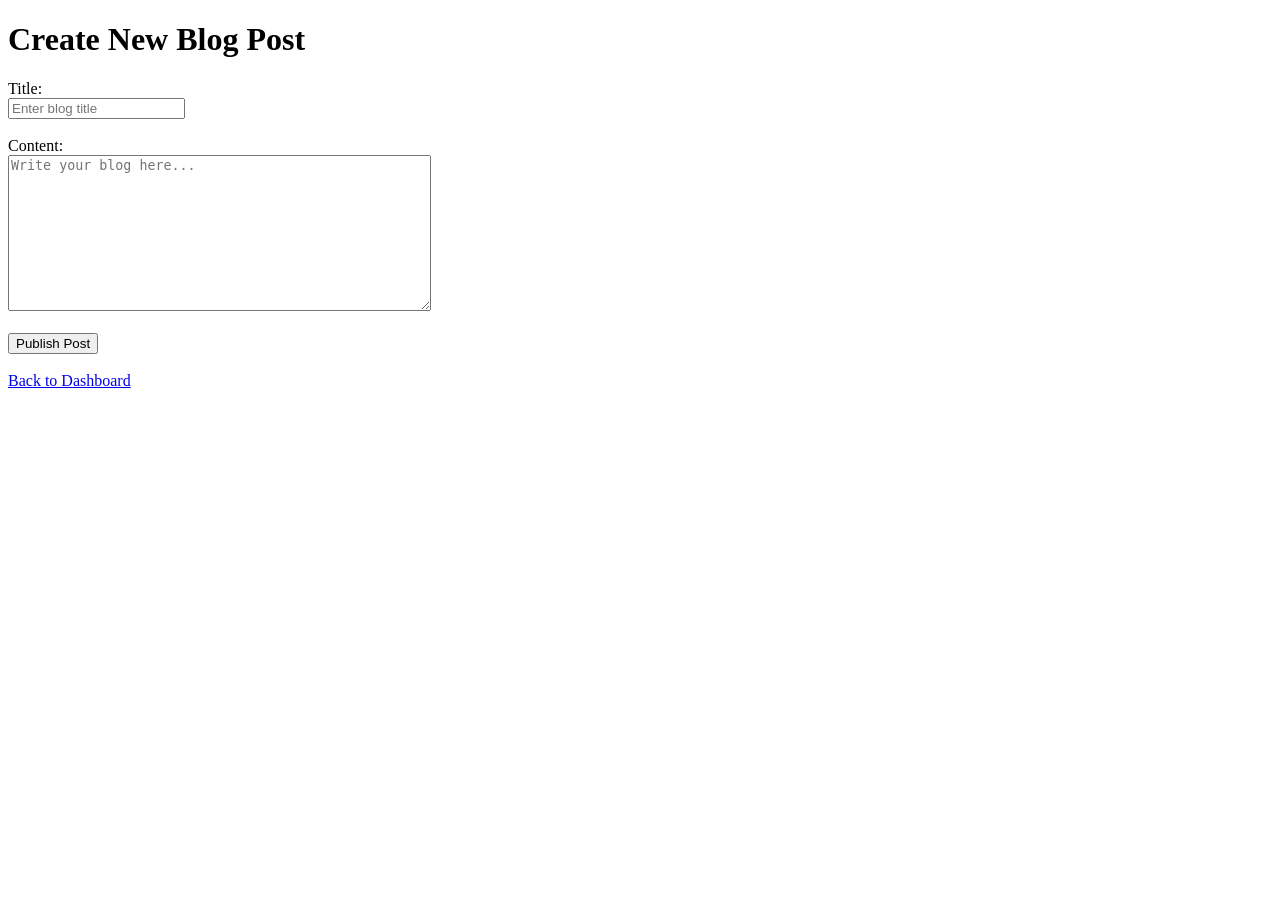
<file: create_post.html>
<!DOCTYPE html>
<html>
<head>
    <title>Create Blog Post</title>
</head>
<body>

    <h1>Create New Blog Post</h1>

    <form method="POST" action="/create-post">

        <label>Title:</label><br>
        <input type="text" name="title" placeholder="Enter blog title" required>

        <br><br>

        <label>Content:</label><br>
        <textarea name="content" rows="10" cols="50"
                  placeholder="Write your blog here..." required></textarea>

        <br><br>

        <button type="submit">Publish Post</button>

    </form>

    <br>

    <a href="/dashboard">Back to Dashboard</a>

</body>
</html>
</file>
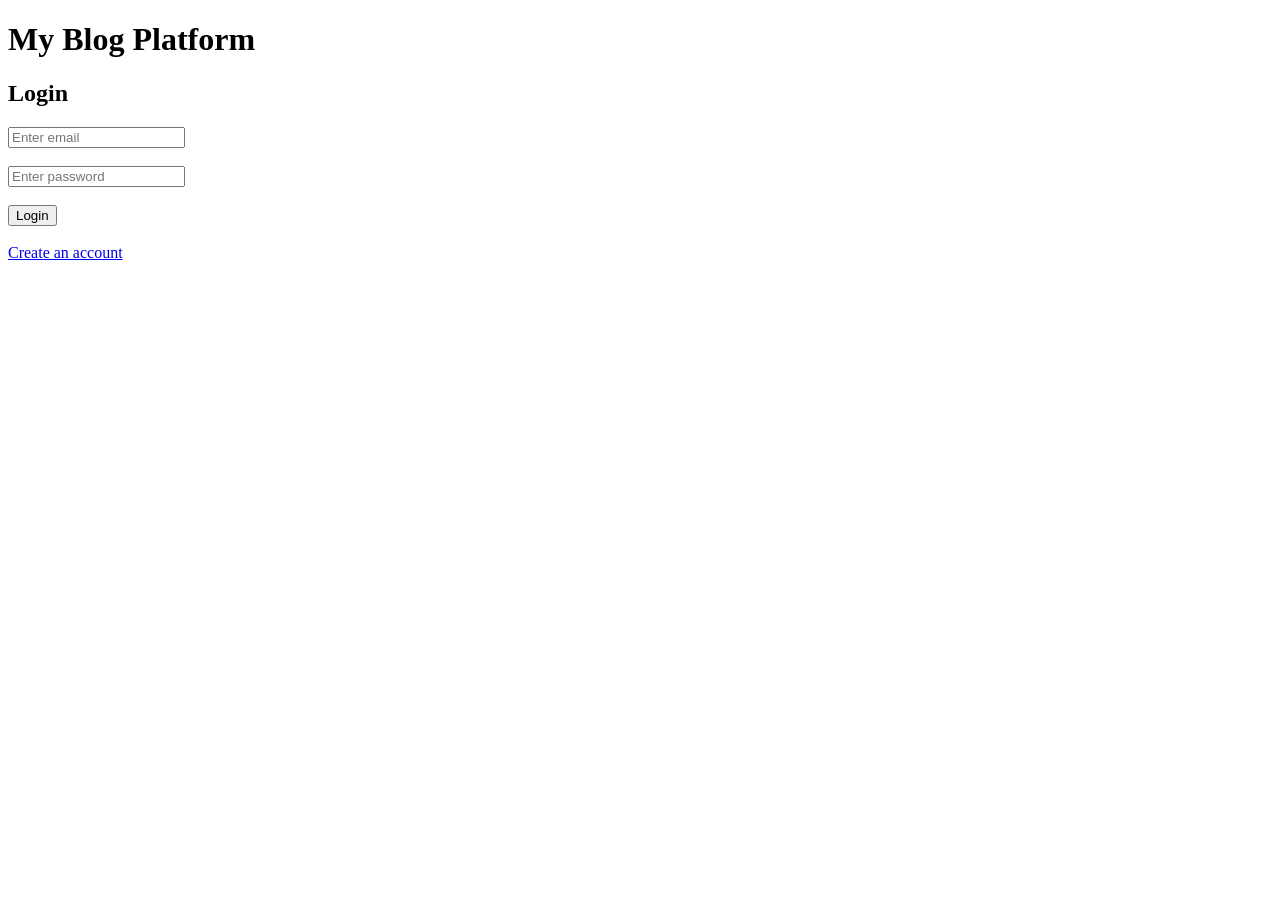
<file: login.html>
<!DOCTYPE html>
<html lang="en">
<head>
    <meta charset="UTF-8">
    <meta name="viewport" content="width=device-width, initial-scale=1.0">
    <title>Login - Blog Platform</title>
</head>

<body>

    <h1>My Blog Platform</h1>

    <h2>Login</h2>
<form method="POST">

    <input
        type="email"
        name="email"
        placeholder="Enter email"
        required
    >

    <br><br>

    <input
        type="password"
        name="password"
        placeholder="Enter password"
        required
    >

    <br><br>

    <button type="submit">Login</button>

</form>
    
</form>

    </form>

    <br>

    <a href="/register">Create an account</a>

</body>
</html>
</file>
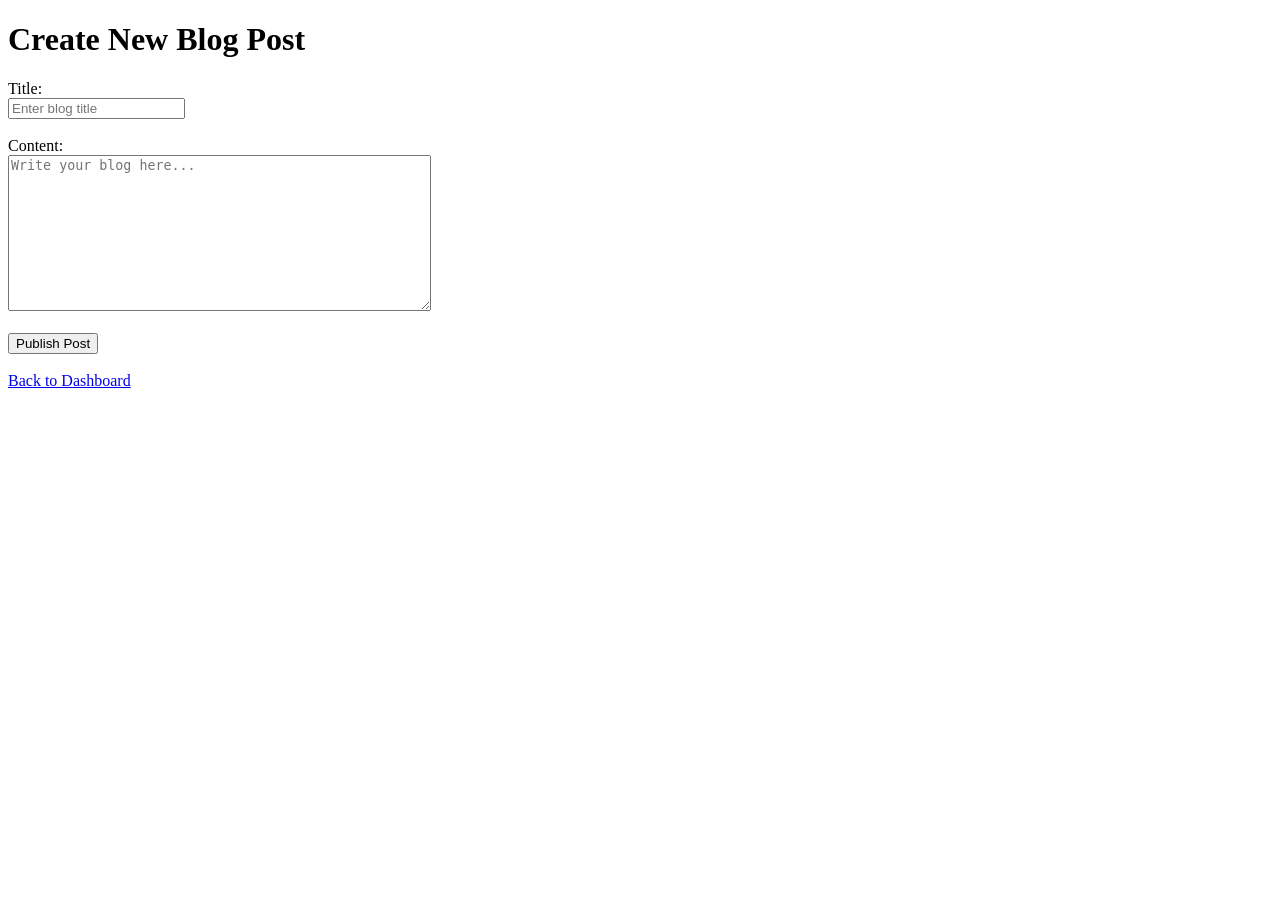
<file: templates/create_post.html>
<!DOCTYPE html>
<html>
<head>
    <title>Create Blog Post</title>
</head>
<body>

    <h1>Create New Blog Post</h1>

    <form method="POST" action="/create-post">

        <label>Title:</label><br>
        <input type="text" name="title" placeholder="Enter blog title" required>

        <br><br>

        <label>Content:</label><br>
        <textarea name="content" rows="10" cols="50"
                  placeholder="Write your blog here..." required></textarea>

        <br><br>

        <button type="submit">Publish Post</button>

    </form>

    <br>

    <a href="/dashboard">Back to Dashboard</a>

</body>
</html>
</file>
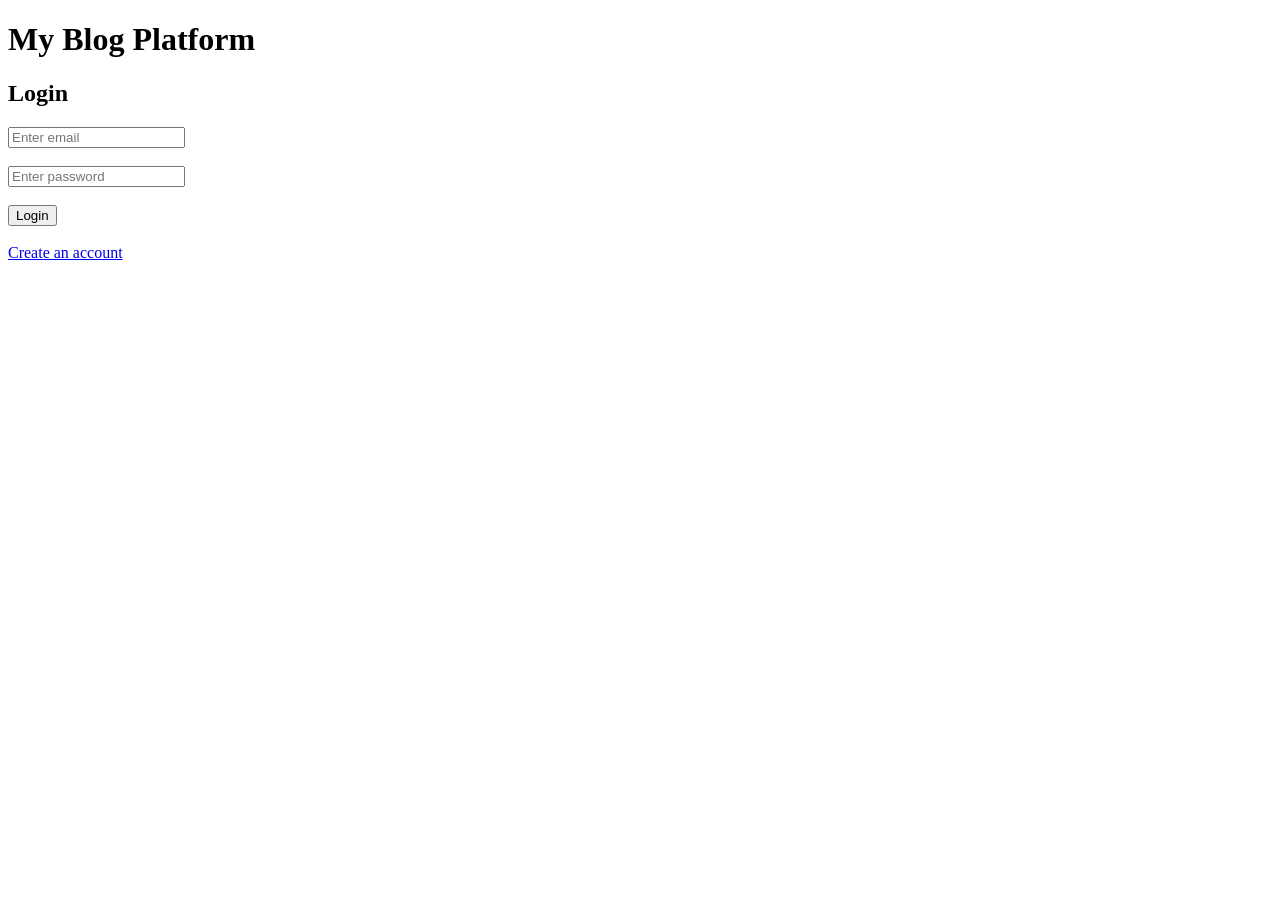
<file: templates/login.html>
<!DOCTYPE html>
<html lang="en">
<head>
    <meta charset="UTF-8">
    <meta name="viewport" content="width=device-width, initial-scale=1.0">
    <title>Login - Blog Platform</title>
</head>

<body>

    <h1>My Blog Platform</h1>

    <h2>Login</h2>
<form method="POST">

    <input
        type="email"
        name="email"
        placeholder="Enter email"
        required
    >

    <br><br>

    <input
        type="password"
        name="password"
        placeholder="Enter password"
        required
    >

    <br><br>

    <button type="submit">Login</button>

</form>
    
</form>

    </form>

    <br>

    <a href="/register">Create an account</a>

</body>
</html>
</file>
